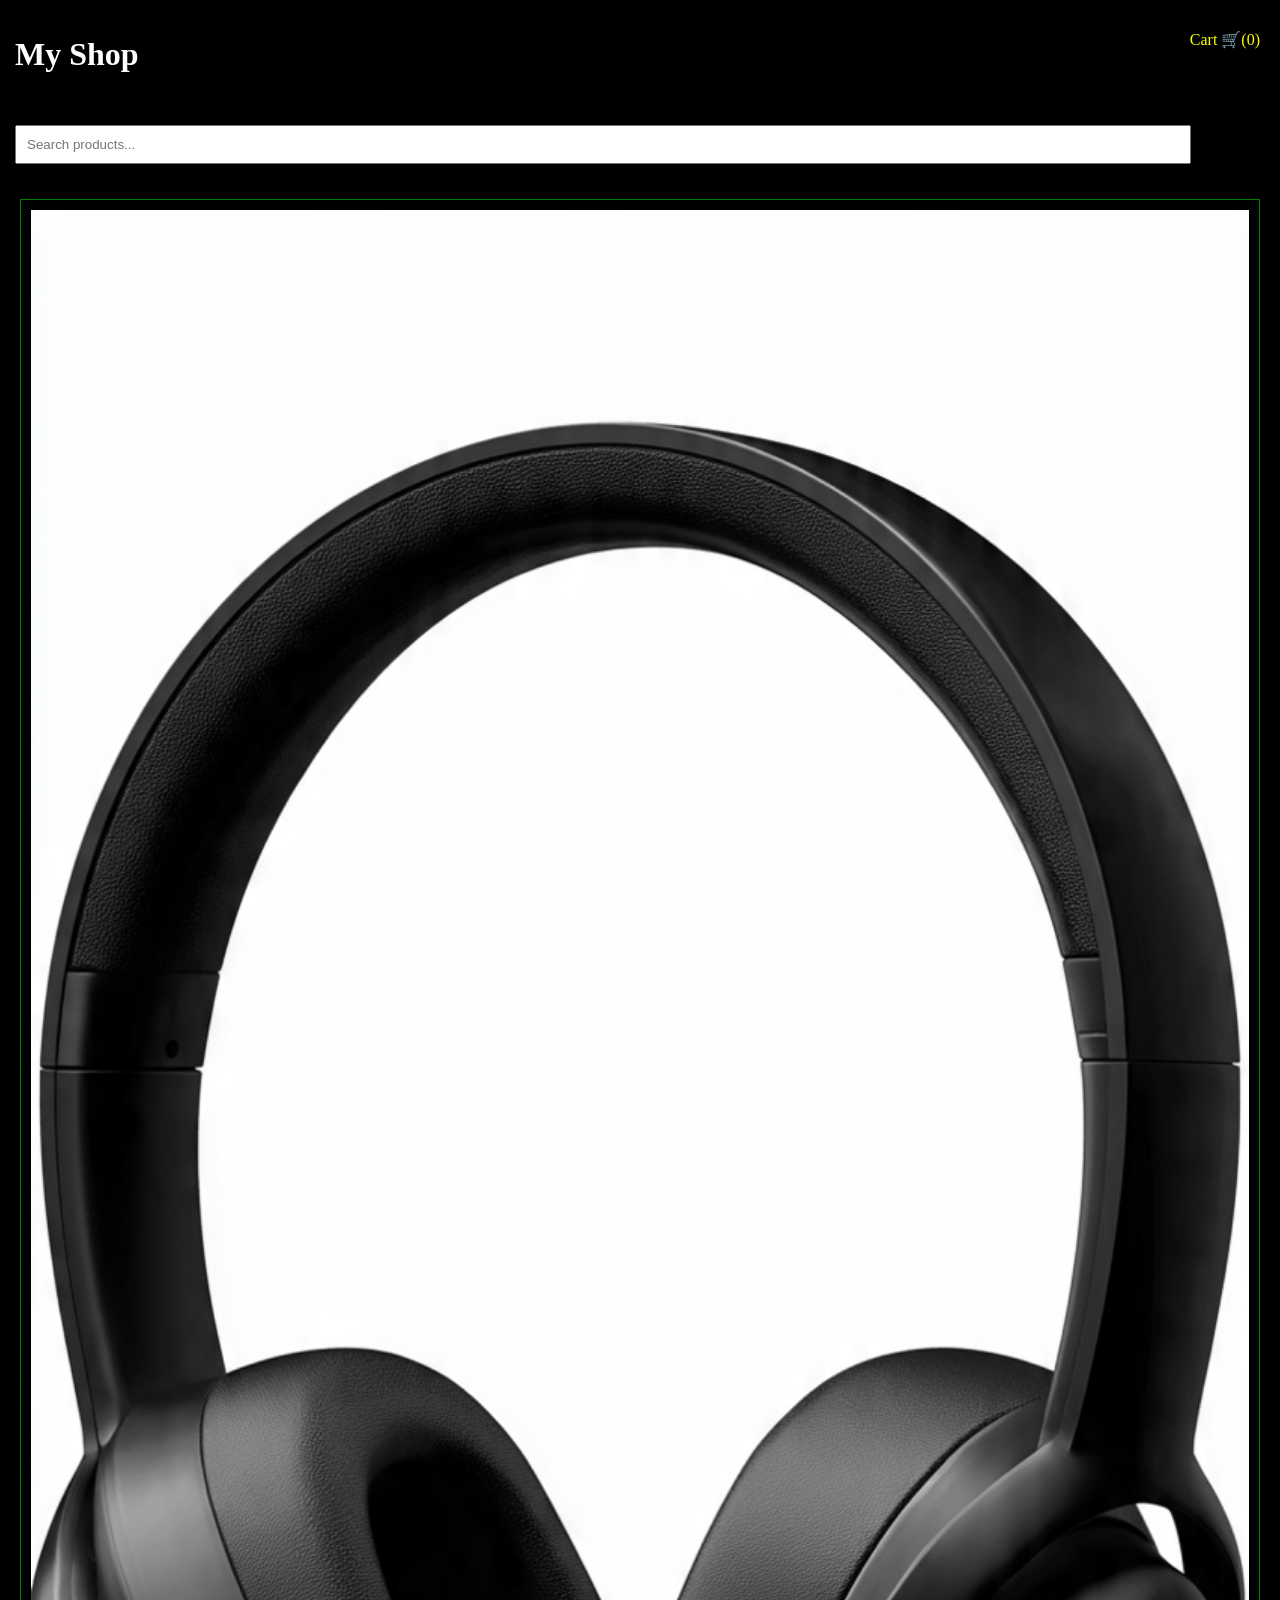
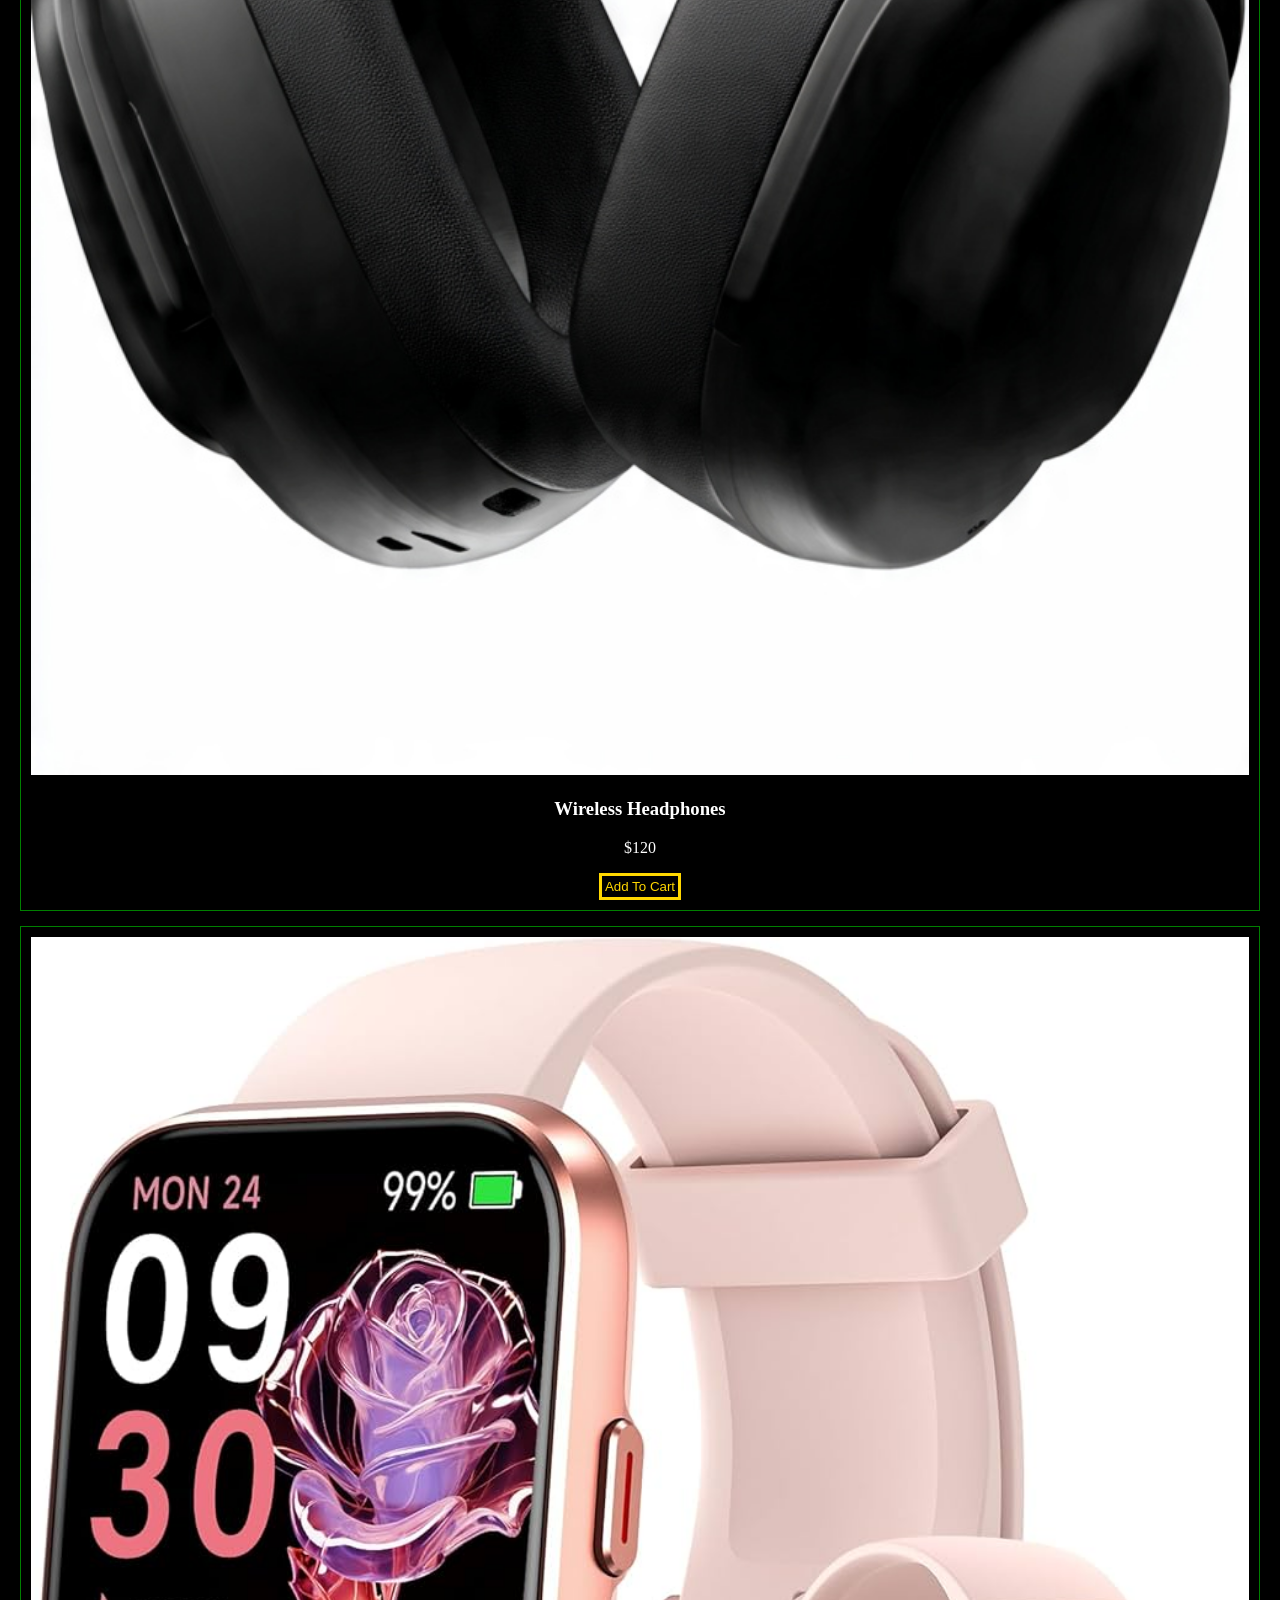
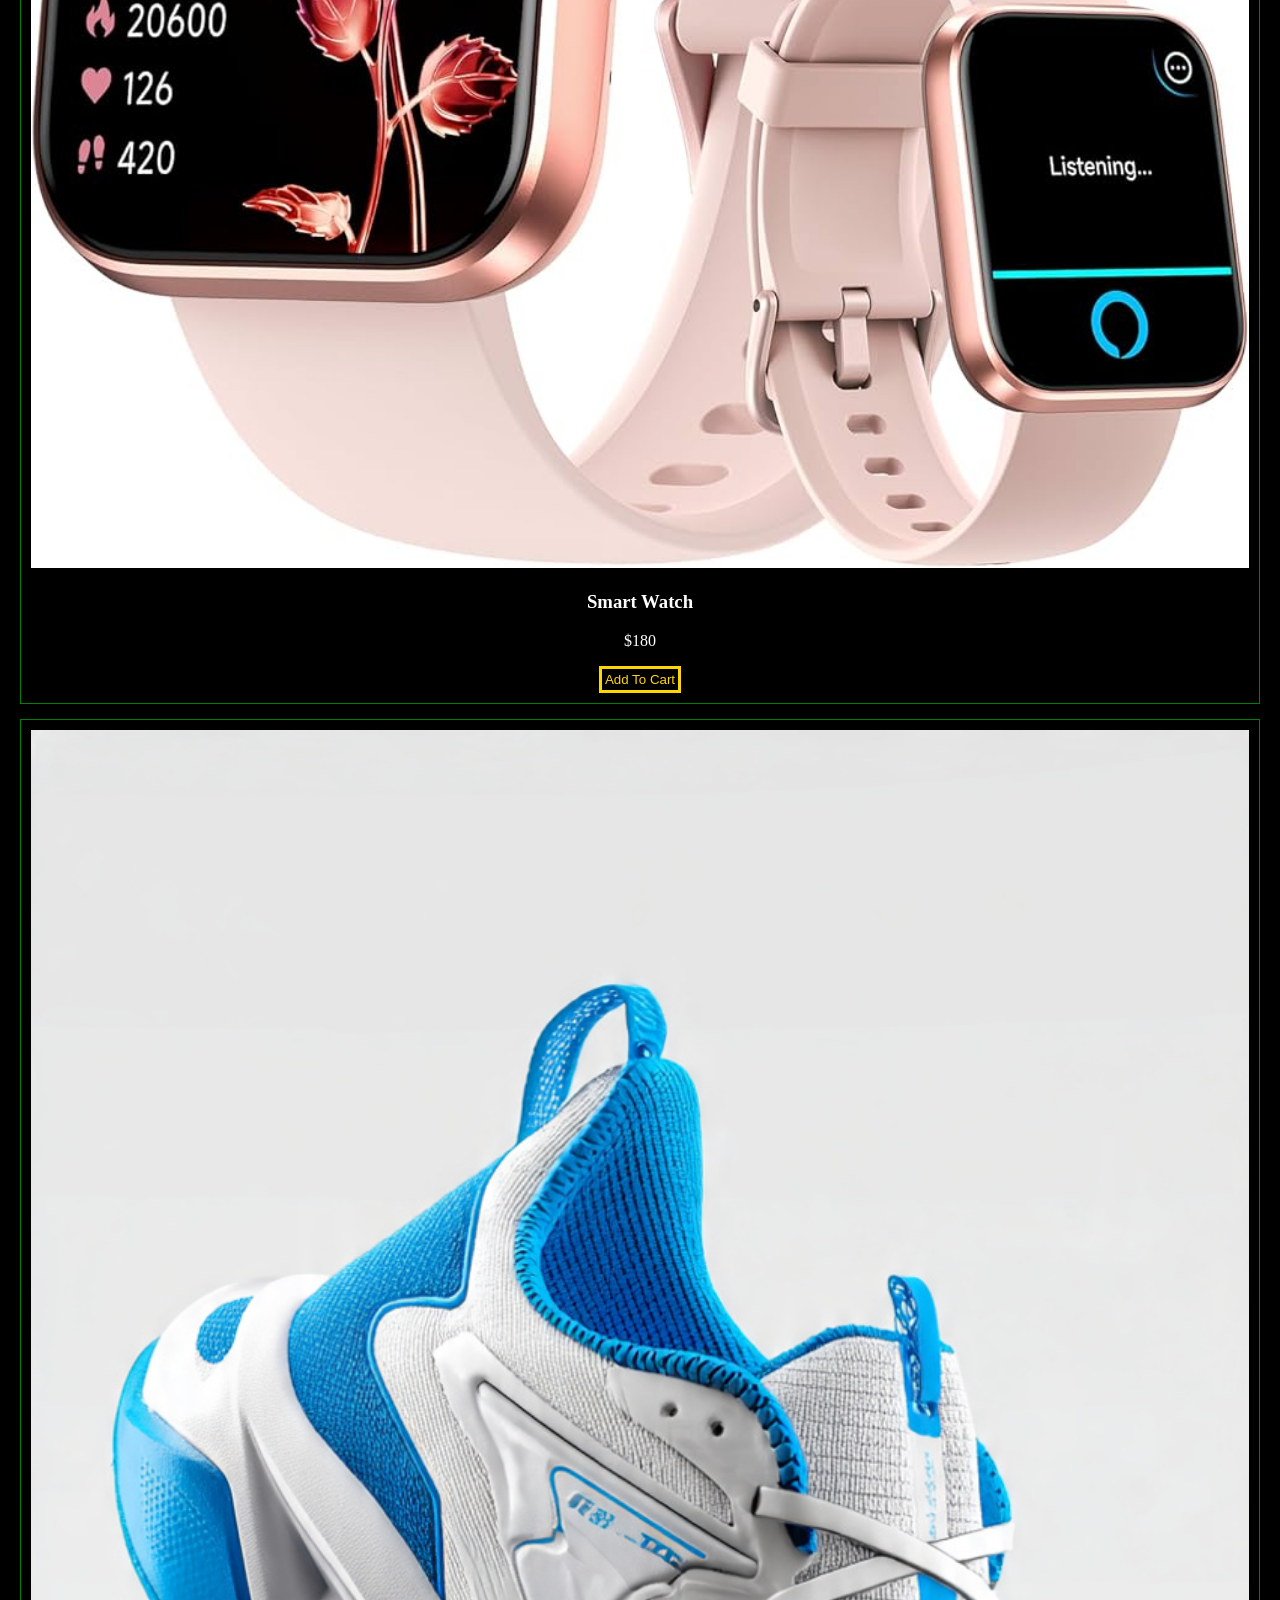
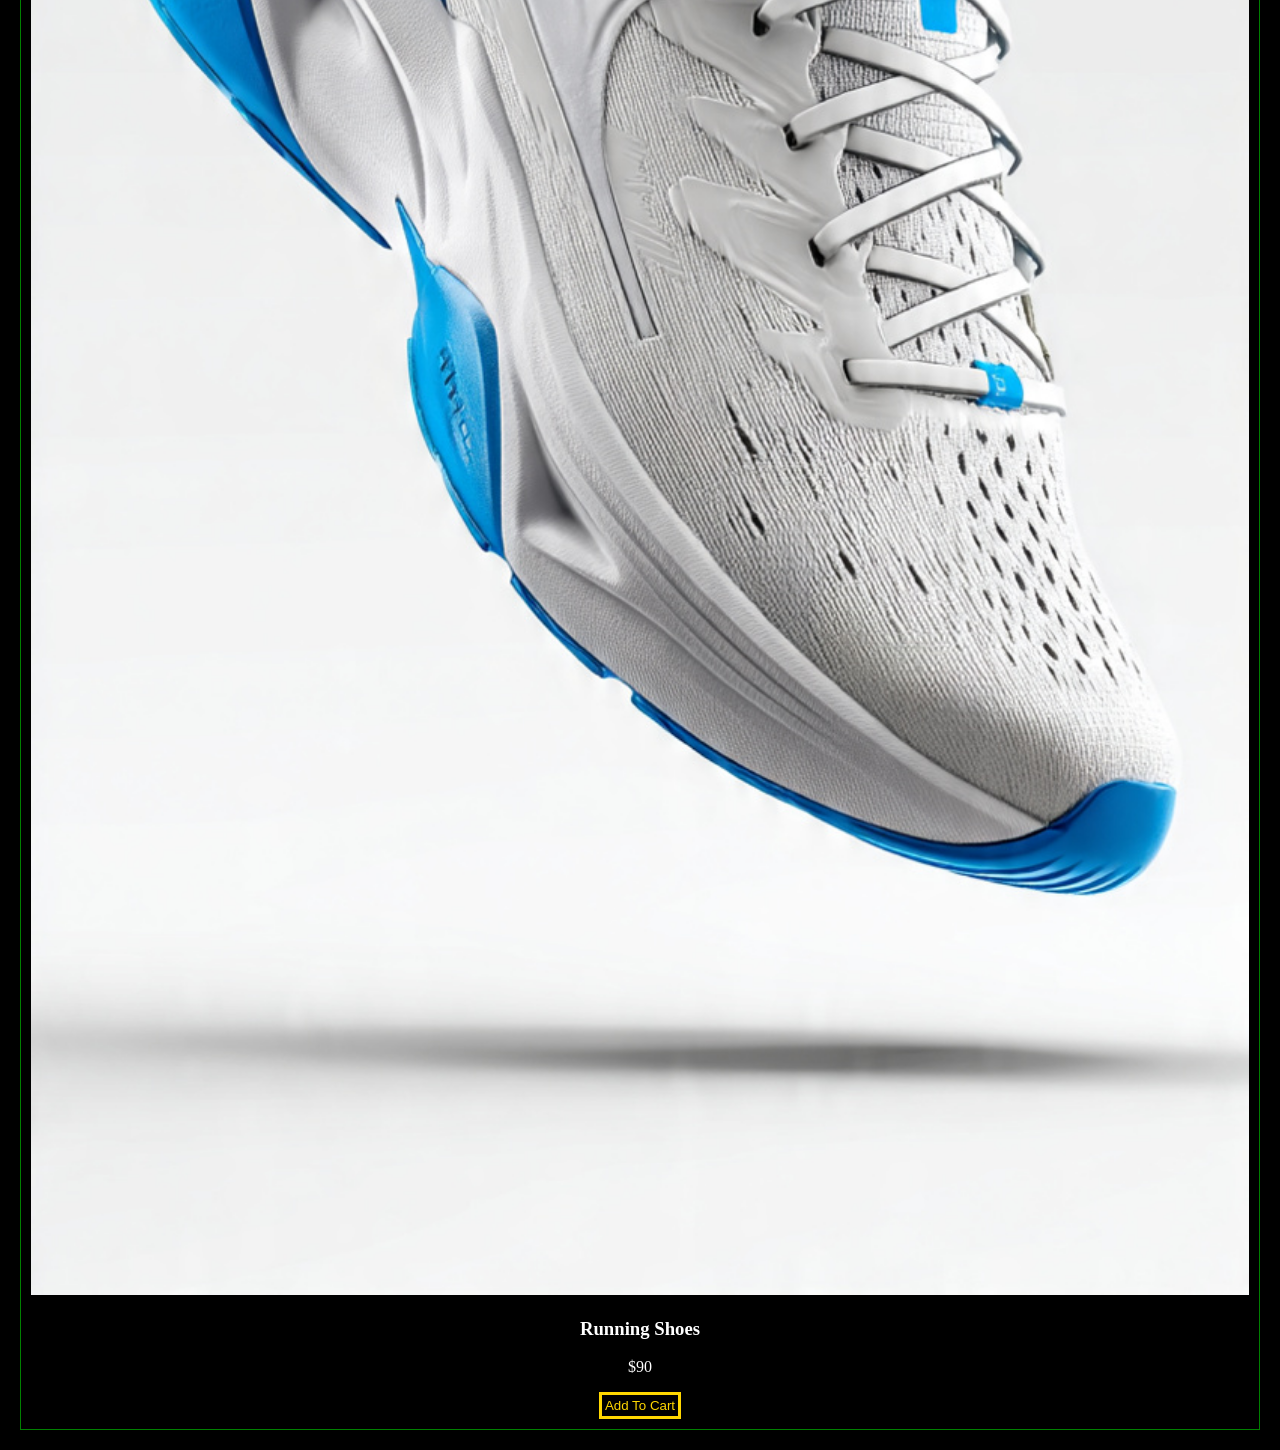
<file: index.html>
<!DOCTYPE html>
<html lang="en">
<head>
    <meta charset="UTF-8">
    <meta name="viewport"
    content="Width=device-width,
    initial-scale=1.0">
    <title>ArinzeDaniel E-commerce Store</title>
    <link rel="stylesheet"href="css/style.css">
</head>
<body>
    <header>
        <h1>My Shop</h1>
        <a href="cart.html">Cart 🛒(<span id="cartCount">0</span>)</a>
    </header>
    <input id="search"placeholder="Search products..."/>
    <div id="products"class="grid"></div>
    <script type="module"src="js/app.js"></script>
</body>
</html>
</file>
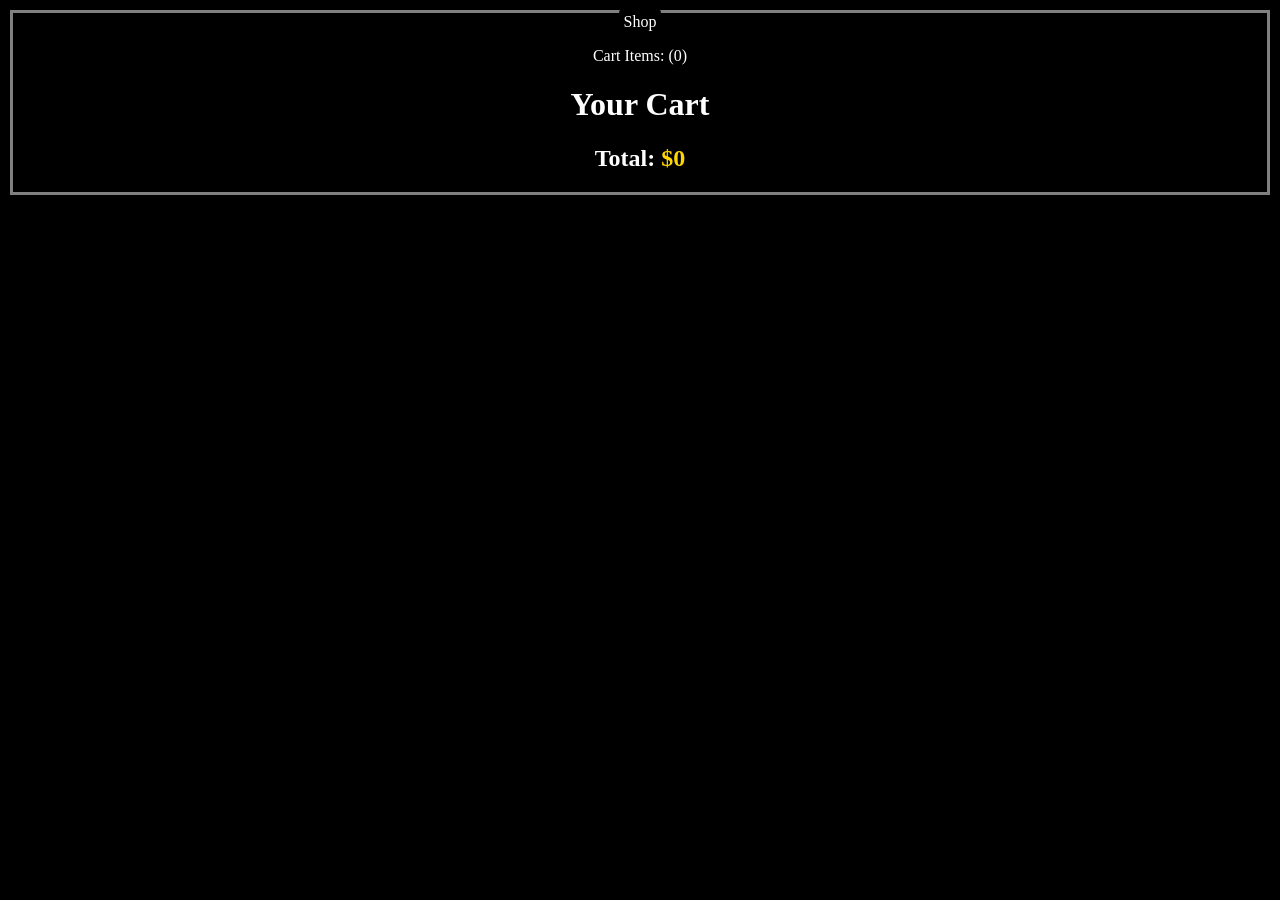
<file: cart.html>
<!DOCTYPE html>
<html lang="en">
<head>
    <meta charset="UTF-8">
    <meta name="viewport"
    content="Width=device-width,
    initial-scale=1.0">
    <title>Cart</title>
    <link rel="stylesheet"href="css/style.css">
</head>
<body>
    <div class="container">
    <a href="index.html">
    Shop
</a>

<p>
    Cart Items: (<span id="cartCount">0</span>)
</p>
    <h1>Your Cart</h1>
    <div id="cart"></div>
    <h2>Total: <span id="totals">$</span><span id="total">0</span></h2>
    </div>
    <script type="module"src="js/carts.js"></script>
</body>
</html>
</file>
<file: css/style.css>
body {
    font-famiy: Arial ;
    margin:0;
    background: black;
    color: white;
}
header{
    display:flex;
    justify-content :space-between ;
    padding :15px ;
    background: black;
    color: white;
}
.grid{
    display :grid ;
    grid-template-columns : repeat (auto-fit, minmax (180px,1fr));
    gap:15px;
    padding: 20px;
}
.card{
    border :1px solid green ;
    padding: 10px;
    text-align:center ;
}
.card img{
    width: 100%;
}
button{
    padding: 8px;
    background: black;
    color: white;
    border:none;
    cursor: pointer ;
}
input {
    margin: 15px;
    padding: 10px;
    width: 90%;
}
header a{
    text-decoration :none ;
    color: yellow;
}
.container {
    display: flex 
    justify-content :center ;
    text-align:center ;
    border :solid grey ;
    margin :10px;
}
a{
    text-decoration: none ;
    background: black;
    color: white;
    border-radius: 5px ;
    padding: 5px;
    margin-top :10px;
    
}
#totals,#total{
    color: gold;
}
a:hover{
    background: grey;
    color: gold;
    border :solid #74746a;
}
button{
    color: gold;
    border: solid gold ;
    padding :3px;
}
</file>
